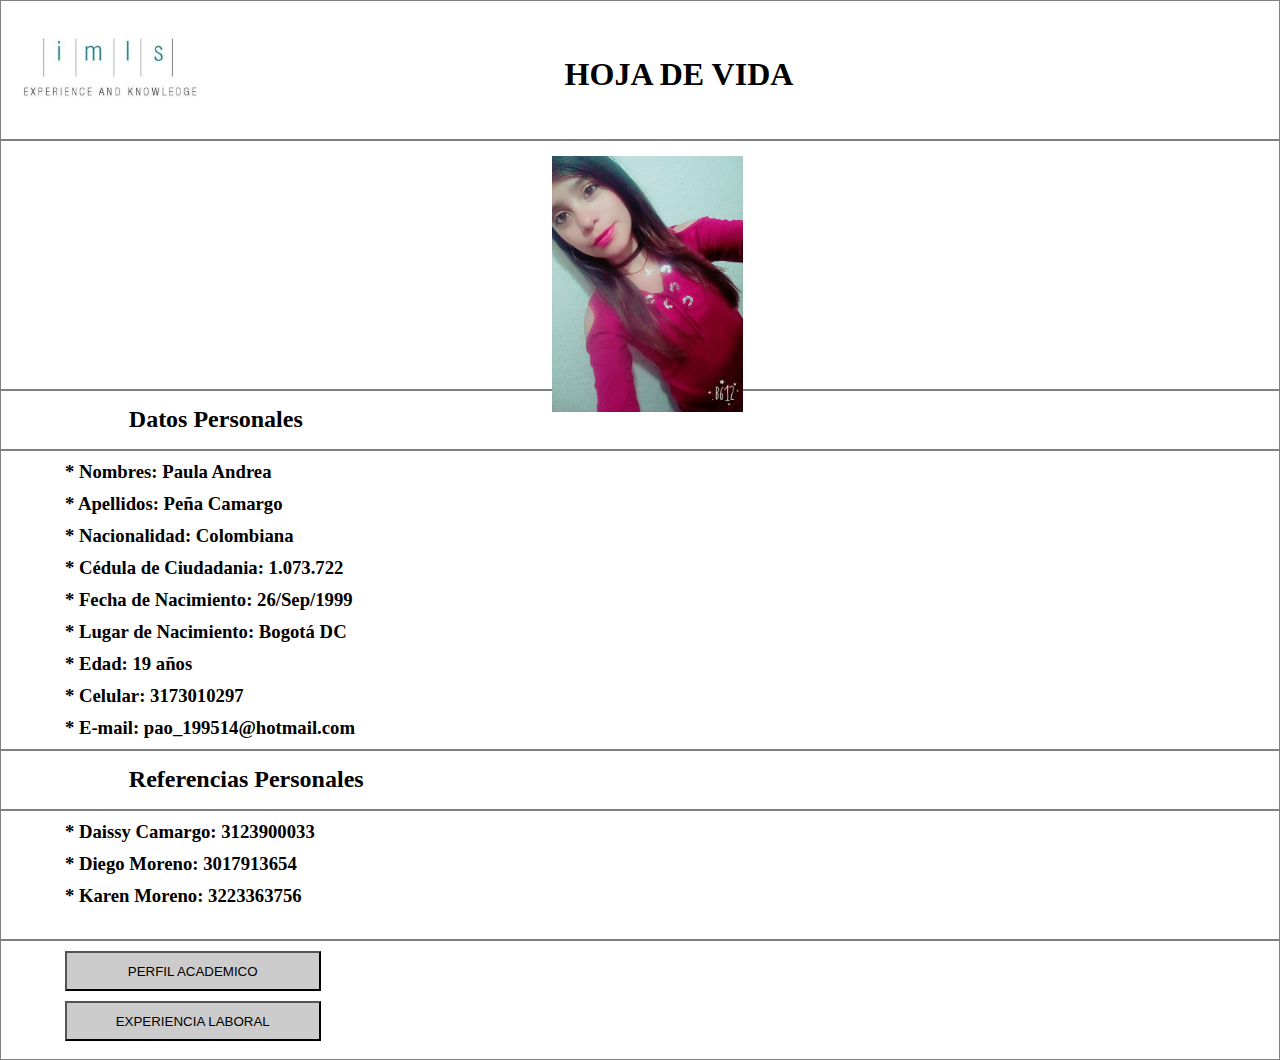
<file: Hoja de Vida/Index.html>
<!DOCTYPE html>
<html lang="en">
<head>
	<meta charset="UTF-8">
	<meta name="viewport" content="width=device-width, user-scalable=no, initial-scale=1.0, maximum-scale=1.0, minimum-scale=1.0">

	<title>Hoja de Vida</title>
	<link rel="stylesheet" href="css/estilo.css">
</head>
<body>
	<!--Titulo hoja de vida -->
	<div id="titulo" class="borde">
		<h1>HOJA DE VIDA</h1>  
		<div id="logo">
			<img src="img/logo.jpg" alt="">
		</div>
	</div>

	<!-- Foto de perfil-->
	<div id="foto" class="borde">
		<center><img src="img/IMG_20180304_182738.jpg" alt=""></center> 
	</div>

	<!-- Titulo datos personales -->
	<div id="datos" class="borde">
		<h2>Datos Personales</h2>
	</div>

	<!-- Contenido datos personales -->
	<div id="contenido" class="borde">
		<h3>* Nombres: Paula Andrea</h3>
		<h3>* Apellidos: Peña Camargo</h3>
		<h3>* Nacionalidad: Colombiana</h3>
		<h3>* Cédula de Ciudadania: 1.073.722</h3>
		<h3>* Fecha de Nacimiento: 26/Sep/1999</h3>
		<h3>* Lugar de Nacimiento: Bogotá DC</h3>
		<h3>* Edad: 19 años</h3>
		<h3>* Celular: 3173010297</h3>
		<h3>* E-mail: pao_199514@hotmail.com</h3>
	</div>

	<!-- Titulo referencias personales -->
	<div id="referencias" class="borde">
		<h2>Referencias Personales</h2>
	</div>

	<!-- Contenido referencias -->
	<div id="deposito" class="borde">
		<h3>* Daissy Camargo: 3123900033</h3>
		<h3>* Diego Moreno: 3017913654</h3>
		<h3>* Karen Moreno: 3223363756</h3>
	</div>

	<!-- Boton de Perfil Academico -->
	<div id="boton" class="borde">
		<ul>
			<a href="Academico.html"><button href="Academico.html" class="button">PERFIL ACADEMICO</button></a>
			<a href="Laboral.html"><button href="Laboral.html" class="button">EXPERIENCIA LABORAL</button></a>
		</ul>
	</div>
	
</body>
</html>
</file>
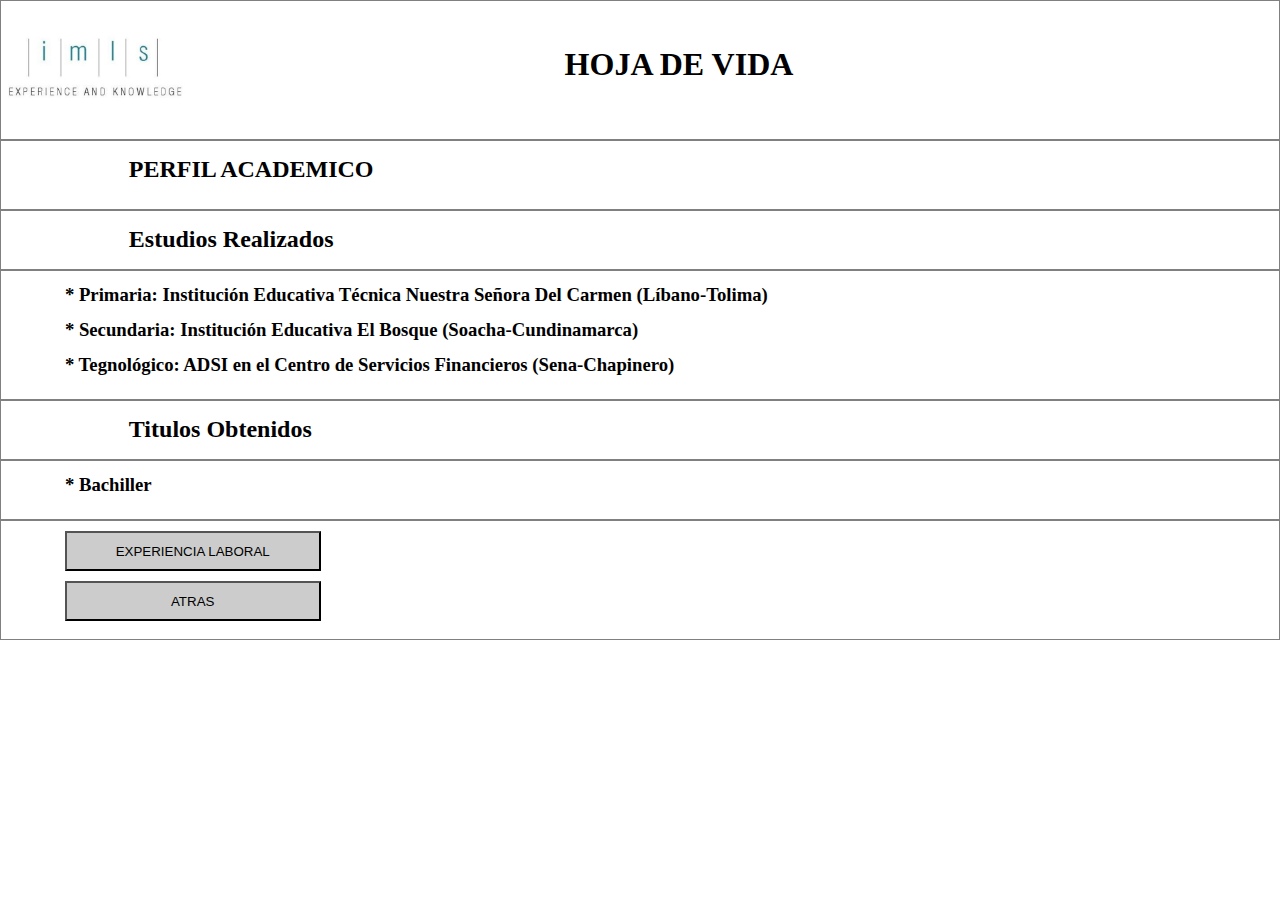
<file: Hoja de Vida/Academico.html>
<!DOCTYPE html>
<html lang="en">
<head>
	<meta charset="UTF-8">
	<meta name="viewport" content="width=device-width, user-scalable=no, initial-scale=1.0, maximum-scale=1.0, minimum-scale=1.0">
	<title>Perfil Académico</title>
	<link rel="stylesheet" href="css/estiloAcad.css">
</head>
<body>
	<!--Titulo hoja de vida -->
	<div id="título" class="borde">
		<h1>HOJA DE VIDA</h1>  
		<div id="logo">
			<img src="img/logo.jpg" alt="">
		</div>
	</div>

	<!-- Titulo Perfil Academico-->
	<div id="perfil" class="borde" >
		<h2>PERFIL ACADEMICO</h2>
	</div>

	<!-- Cuerpo -->
	<div id="cuerpo" class="borde">
		<h2>Estudios Realizados</h2>
	</div>

	<!-- Contenido de cuerpo -->
	<div id="contenido" class="borde">
		<h3> * Primaria: Institución Educativa Técnica Nuestra Señora Del Carmen (Líbano-Tolima) </h3>
		<h3> * Secundaria: Institución Educativa El Bosque (Soacha-Cundinamarca)</h3>
		<h3> * Tegnológico: ADSI en el Centro de Servicios Financieros (Sena-Chapinero)</h3>
	</div>

	<!-- Titulo Titulos Obtenidos-->
	<div id="titulo2" class="borde">
		<h2>Titulos Obtenidos</h2>
	</div>

	<div id="contenido2" class="borde">
		<h3> * Bachiller</h3>
	</div>

	<!-- Boton de Perfil Academico -->
	<div id="boton" class="borde">
		<ul>
			<a href="Laboral.html"><button href="Academico.html" class="button">EXPERIENCIA LABORAL</button></a>

			<a href="Index.html"><button href="Laboral.html" class="button">ATRAS</button></a>
		</ul>
	</div>
</body>
</html>
</file>
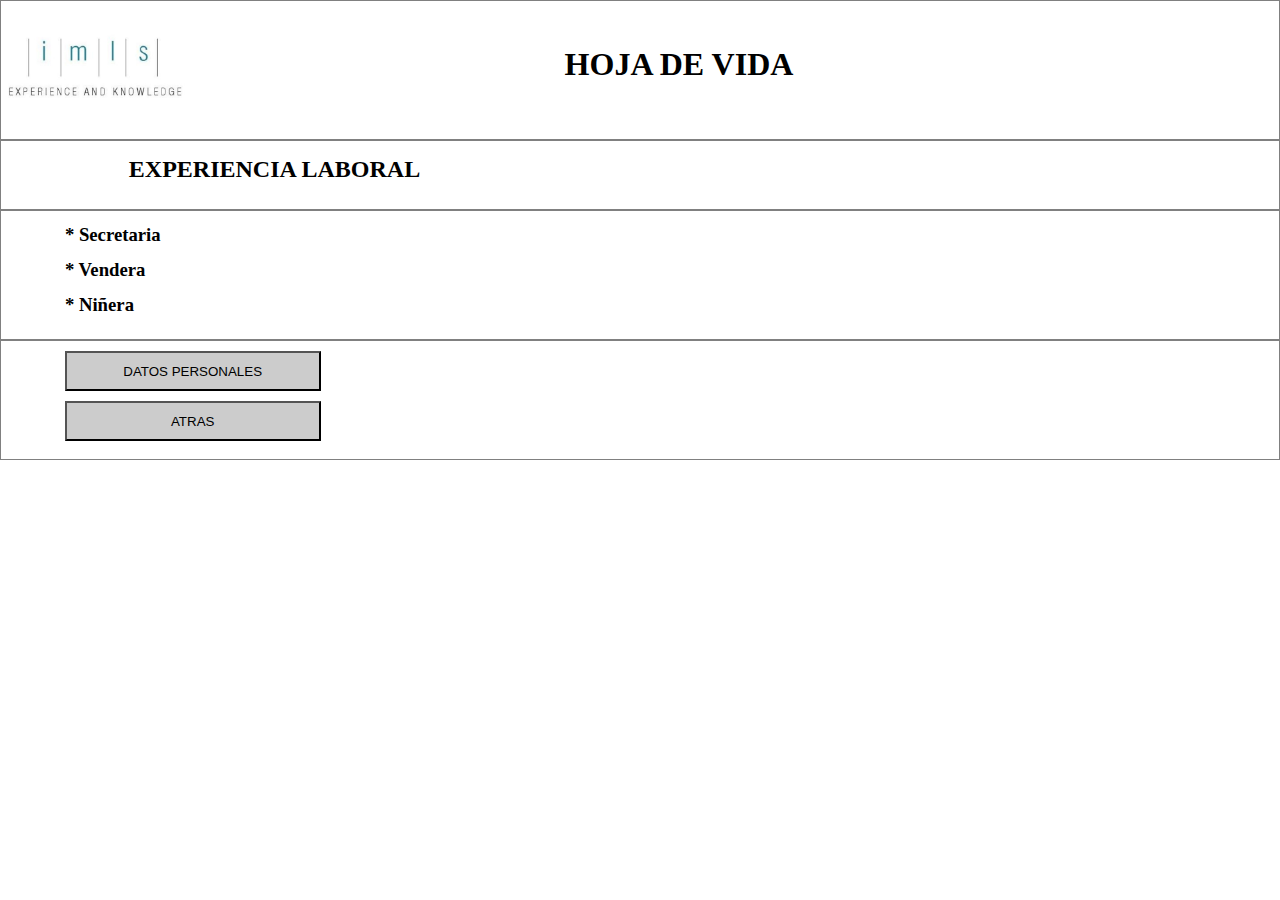
<file: Hoja de Vida/Laboral.html>
<!DOCTYPE html>
<html lang="en">
<head>
	<meta charset="UTF-8">
	<title>Hoja de Vida</title>
	<meta name="viewport" content="width=device-width, user-scalable=no, initial-scale=1.0, maximum-scale=1.0, minimum-scale=1.0">

	<title>Hoja de Vida</title>
	<link rel="stylesheet" href="css/estiloLab.css">
</head>
<body>
	<!--Titulo hoja de vida -->
	<div id="título" class="borde">
		<h1>HOJA DE VIDA</h1>  
		<div id="logo">
			<img src="img/logo.jpg" alt="">
		</div>
	</div>
	
	<!-- Titulo Experiencia Laboral -->
	<div id="titulo" class="borde">
		<h2>EXPERIENCIA LABORAL</h2>
	</div>

	<!-- Contenido Experiencia Laboral -->
	<div id="experiencia" class="borde">
		<h3>* Secretaria</h3>
		<h3>* Vendera</h3>
		<h3>* Niñera</h3>
	</div>

	<!-- Boton de Perfil Academico -->
	<div id="boton" class="borde">
		<ul>
			<a href="Index.html"><button href="Academico.html" class="button">DATOS PERSONALES</button></a>
			
			<a href="Academico.html"><button href="Laboral.html" class="button">ATRAS</button></a>
		</ul>
	</div>
</body>
</html>
</file>
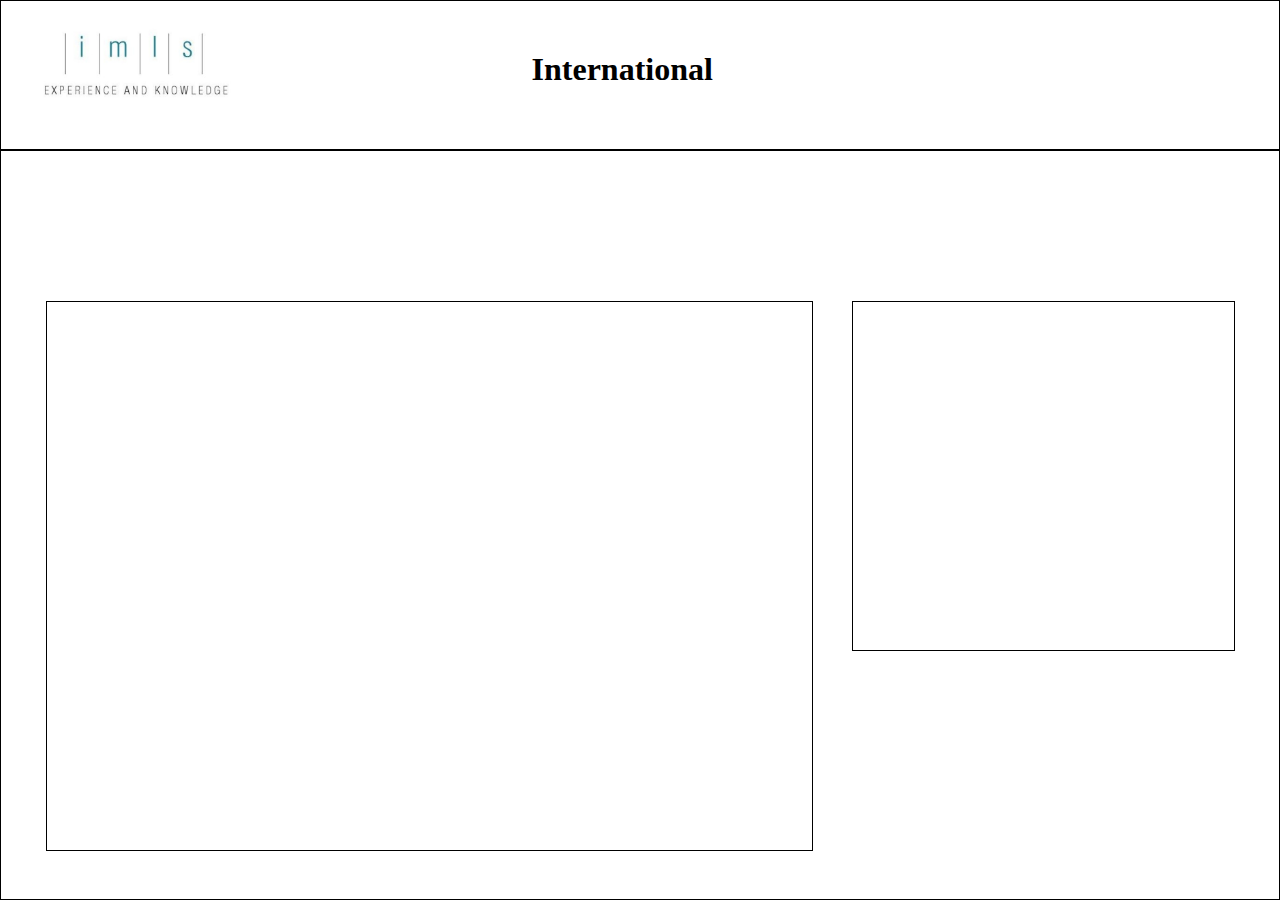
<file: Secretaria - Página Principal/Intex.html>
<!DOCTYPE html>
<html lang="en">
<head>
	<meta charset="UTF-8">
	<title>Pagina Inicial</title>
	<link rel="stylesheet" href="css/estilos.css">
</head>
<body>
	<div>
		<div class="cabeza">
			<h1>International </h1>
			<div class="eslogan">
				<img src="img/logo.jpg" alt="imagen logo" title="logo empresa">
			</div>
		</div>
		
		    <div class="cuerpo">
		    	<contenedor>
		    		<div class="calendario"></div>
		    	</contenedor>
		
		    	<div class="welcome"></div>
		    	
		    </div>
	</div>
</body>
</html>
</file>
<file: Hoja de Vida/css/estilo.css>
*{
	box-sizing:border-box;
	margin: 0;
	padding: 0;
}

/*Clases especiales*/
.borde{
	border: 1px solid gray;
}

/*Estilo boton*/
.button{
	margin-top: 10px;
	margin-right: 75%;
    width: 20%;
    height: 40px;
	float: right;
	background-color: rgba(0,0,0,0.2);
}

/*Titulo hoja de vida*/
#titulo{
	width: 100%;
	height: 140px;
}

/*Letra titulo*/
h1{
	text-align: center;
	margin-top: 55px;
	margin-right: 38%;
	float: right;
}

/*Titulo hoja de vida*/
#foto{
	width: 100%;
	height: 250px;
}

/*Tamaño de la imagen*/
img{
	width: 15%;
	height: 45%;
	margin-top: 15px;
	margin-left: 15px;
}

/*Titulo datos personales*/
#datos{
	width: 100%;
	height: 60px;
}

/*Letra datos personales*/
h2{
	margin-left: 10%;
	margin-top: 15px;
}

/*Contenido datos personales*/
#contenido{
	width: 100%;
	height: 300px;
}

/*Letra informacion datos personales*/
h3{
	margin-left: 5%;
	margin-top: 10px; 
}

/*Titulo referencias personales*/
#referencias{
	width: 100%;
	height: 60px;
}

/*Contenido referencias personales*/
#deposito{
	width: 100%;
	height: 130px;
}

/*Boton*/
#boton{
	width: 100%;
	height: 120px;
}
</file>
<file: Hoja de Vida/css/estiloAcad.css>
*{
	box-sizing:border-box;
	margin: 0;
	padding: 0;
}

/*Clases especiales*/
.borde{
	border: 1px solid gray;
}

.button{
	margin-top: 10px;
	margin-right: 75%;
    width: 20%;
    height: 40px;
	float: right;
	background-color: rgba(0,0,0,0.2);
}

/*Titulo hoja de vida*/
#título{
	width: 100%;
	height: 140px;
}

/*Letra titulo*/
h1{
	text-align: center;
	margin-top: 45px;
	margin-right: 38%;
	float: right;
}

/*Tamaño de la imagen*/
img{
	width: 15%;
	height: 45%;
	margin-top: 15px;
	margin-left: : 15px;
}

/*Perfil academico*/
#perfil{
	width: 100%;
	height: 70px;
}

/*Letra Perfil Academico*/
h2{
	margin-left: 10%;
	margin-top: 15px;
}

/*Cuerpo*/
#cuerpo{
	width: 100%;
	height: 60px;
}

/*Letra Estudios Realizados*/
h3{
	margin-left: 5%;
	margin-top: 13px;
}

/*Contenido del cuerpo*/
#contenido{
	width: 100%;
	height: 130px;
}

/*Letra Titulos Obtenidos*/
#titulo2{
	width: 100%;
	height: 60px;
}

/*Contenido del cuerpo*/
#contenido2{
	width: 100%;
	height: 60px;
}

/*Boton*/
#boton{
	width: 100%;
	height: 120px;
}
</file>
<file: Hoja de Vida/css/estiloLab.css>
*{
	box-sizing:border-box;
	margin: 0;
	padding: 0;
}

/*Clases especiales*/
.borde{
	border: 1px solid gray;
}

.button{
	margin-top: 10px;
	margin-right: 75%;
    width: 20%;
    height: 40px;
	float: right;
	background-color: rgba(0,0,0,0.2);
}

/*Titulo hoja de vida*/
#título{
	width: 100%;
	height: 140px;
}

/*Letra titulo*/
h1{
	text-align: center;
	margin-top: 45px;
	margin-right: 38%;
	float: right;
}

/*Tamaño de la imagen*/
img{
	width: 15%;
	height: 45%;
	margin-top: 15px;
	margin-left: : 15px;
}

#titulo{
	width: 100%;
	height: 70px;
}

/*Letra Experiencia Laboral*/
h2{
	margin-left: 10%;
	margin-top: 15px;
}

/*Contenido Experiencia Laboral*/
#experiencia{
	width: 100%;
	height: 130px;
}

/*Letra de Experiencia Laboral*/
h3{
	margin-left: 5%;
	margin-top: 13px;
}

/*Boton*/
#boton{
	width: 100%;
	height: 120px;
}
</file>
<file: Secretaria - Página Principal/css/estilos.css>
*{
	box-sizing: border-box;
	margin: 0;
	padding: 0;
}
.borde{
	border: 1px solid black;
	float: center;
}
body{
	width: 100%;
	margin: auto;
	background: white;
}
.cabeza{
	width: 100%;
	height: 150px;
	border: 1px solid black;
	background: white;
	float: left;
}
h1{
	text-align: center;
	margin-top: 50px;
	margin-right: 44.30%;
	float: right;
}
.eslogan{
	width: auto;
	height: auto;
}
.eslogan img{
	width: 16%;
	height: 100px;
	margin-left: 35px;
	margin-top: 8px;
}
.cuerpo{
	width: 100%;
	height: 750px;
	border: 1px solid black;
	background: white;
	float: left;
}
.welcome{
	width: 60%;
	height: 550px;
	margin-left: 45px;
	margin-right: 65px;
	margin-top: 150px;
	border: 1px solid black;
}
.calendario{
	width: 30%;
	height: 350px;
	border: 1px solid black;
	float: left;
	margin-right: 5px;
	margin-top: 150px;
	margin-left: 66.55%;
}
</file>
